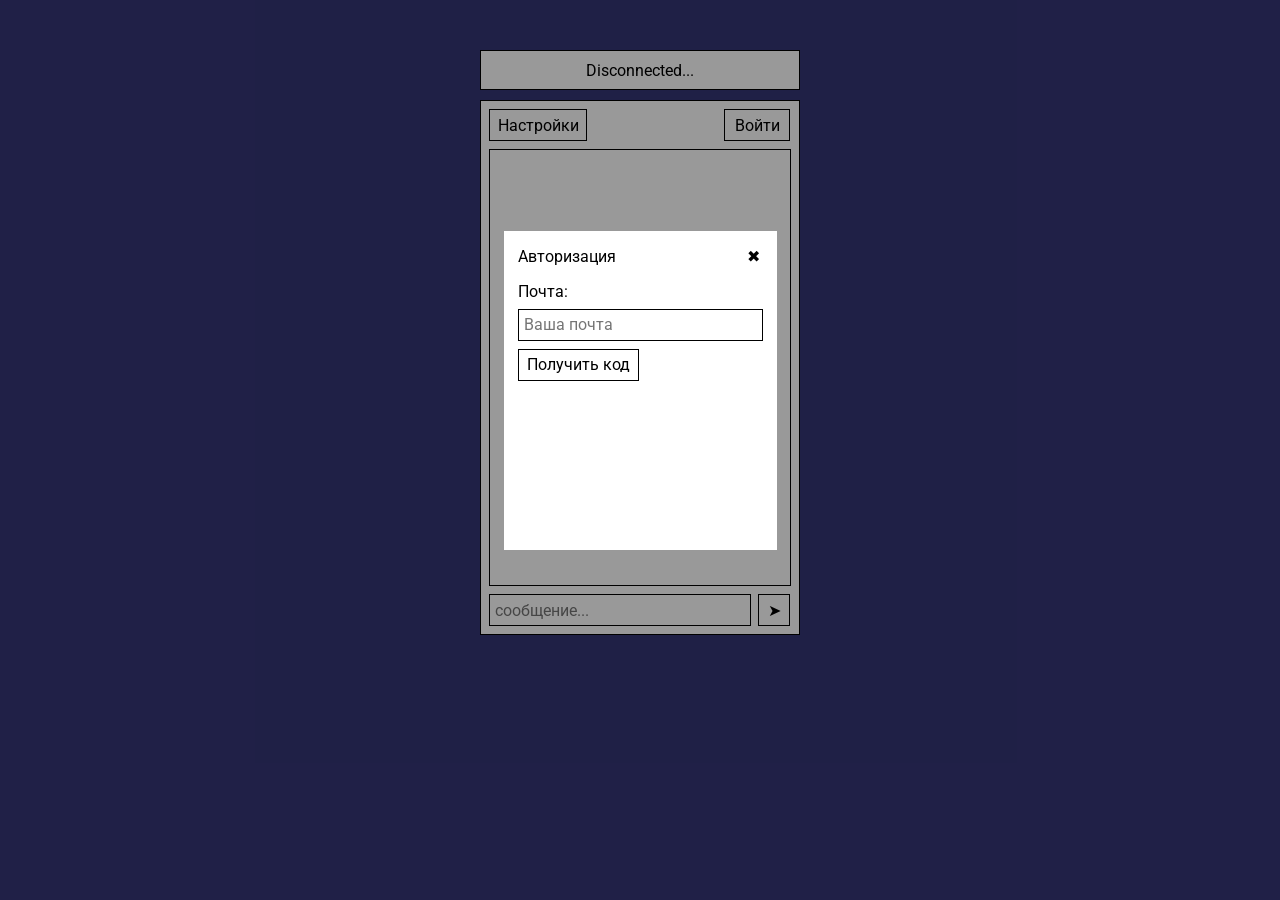
<file: index.html>
<!DOCTYPE html>
<html lang="en">
<head>
    <meta charset="UTF-8">
    <meta http-equiv="X-UA-Compatible" content="IE=edge">
    <meta name="viewport" content="width=device-width, initial-scale=1.0">
    <link rel="preconnect" href="https://fonts.googleapis.com">
    <link rel="preconnect" href="https://fonts.gstatic.com" crossorigin>
    <link href="https://fonts.googleapis.com/css2?family=Roboto:ital,wght@0,400;1,300&display=swap" rel="stylesheet">
    <link rel="stylesheet" href="/style.css">
    <title>Chat</title>
</head>
<body>
    <div class="status">
        <p class="status-text"></p>
    </div>
    <div class="wrapper">
        <div class="header">
            <button class="setting-button">Настройки</button>
            <p class="user-name"></p>
            <button class="sign-button">Войти</button>
        </div>
        <div class="chat-field">
            <!-- <div class="my-message">
                <p class="message-text">Я: Добрый день!</p>
                <p class="message-time">18:45</p>
            </div>
            <div class="companion-message">
                <p class="message-text">КТО-ТО: А это второе и, кажется, оно очень 
                    длинное, чтобы поместиться на одной строке</p>
                <p class="message-time">18:45</p>
            </div>
            <div class="companion-message">
                <p class="message-text">КТО-ТО: Добрый день!</p>
                <p class="message-time">18:45</p>
            </div>
            <div class="my-message">
                <p class="message-text">Я: Добрый день!</p>
                <p class="message-time">18:45</p>
            </div> -->
        </div>
        <form class="send-form">
            <input class="message-input" type="text" placeholder="сообщение...">
            <button class="send-button" type="submit">&#10148;</button>
        </form>
    </div>
    <div class="settings-modal hide">
        <div class="settings-modal__container">
            <div class="settings-modal__body">
                <p class="settings-modal__head">Настройки</p>
                <button class="settings-modal__close">&#10006;</button>
                <p class="settings-modal__chat-name">Имя в чате</p>
                <form class="settings-modal__form">
                    <input class="settings-modal__input-name" type="text" placeholder="Ваше имя">
                    <button class="settings-modal__button" type="submit">&#10148;</button>
                </form>
            </div>
        </div>
    </div>
    <div class="sign-modal hide">
        <div class="sign-modal__container">
            <div class="sign-modal__body">
                <p class="sign-modal__head">Авторизация</p>
                <button class="sign-modal__close">&#10006;</button>
                <p class="sign-modal__chat-name">Почта:</p>
                <form class="sign-modal__form">
                    <input class="sign-modal__input-email" type="email" placeholder="Ваша почта">
                    <button class="sign-modal__button" type="submit">Получить код</button>
                </form>
            </div>
        </div>
    </div>
    <div class="confirm-modal hide">
        <div class="confirm-modal__container">
            <div class="confirm-modal__body">
                <p class="confirm-modal__head">Подтверждение</p>
                <button class="confirm-modal__close">&#10006;</button>
                <p class="confirm-modal__code">Код:</p>
                <form class="confirm-modal__form">
                    <input class="confirm-modal__input-token" type="text" placeholder="Код подтверждения">
                    <button class="confirm-modal__button" type="submit">Войти</button>
                </form>
            </div>
        </div>
    </div>
    <div class="popup hide">
        <p class="popup__text">Введите сообщение</p>
    </div>
    <template id="tmpl">
        <div class="message">
            <p class="message-text"></p>
            <p class="message-time"></p>
        </div>
    </template>
    <!-- <template id="my-tmpl">
        <div class="my-message">
            <p class="message-text"></p>
            <p class="message-time"></p>
        </div>
    </template>
    <template id="companion-tmpl">
        <div class="companion-message">
            <p class="message-text"></p>
            <p class="message-time"></p>
        </div> -->
    </template>
    <script type="module" src="/index.js"></script>
</body>
</html>
</file>
<file: style.css>
* {
	padding: 0px;
	margin: 0px;
}

*,
*::before,
*::after {
	box-sizing: border-box;
}

a, a:link, a:visited  {
    text-decoration: none;
}

a:hover  {
    text-decoration: none;
}

ul, ul li {
	list-style: none;
}

input, textarea, button, select {
	font-family: inherit;
    font-size: inherit;
    color: inherit;
    background-color: transparent;
}

button, input[type="submit"] {
    display: inline-block;
    box-shadow: none;
    background-color: transparent;
    background: none;
    cursor: pointer;
}

input:focus, input:active,
button:focus, button:active {
    outline: none;
}

body {
    background-color: #353676;
    font-family: 'Roboto', sans-serif;
}

.status {
    display: flex;
    width: 320px;
    height: 40px;
    background-color: white;
    margin: 50px auto;
    margin-bottom: 10px;
    border: 1px solid black;
    justify-content: center;
    align-items: center;
}

.wrapper {
    display: flex;
    width: 320px;
    height: 535px;
    background-color: white;
    margin: 10px auto;
    border: 1px solid black;
    flex-wrap: wrap;
}

.header {
    width: 309px;
    display: flex;
    justify-content: space-between;
}

.setting-button {
    display: flex;
    margin-top: 8px;
    margin-left: 8px;
    margin-bottom: 8px;
    width: 98px;
    height: 32px;
    border: 1px solid black;
    justify-content: center;
    align-items: center;
    font-size: 16px;
    line-height: 19px;
    font-weight: 400;
}

.setting-button:hover {
    background-color: #bbd3e7;
}

.user-name {
    align-self: center;
}

.sign-button {
    display: flex;
    margin-top: 8px;
    width: 66px;
    height: 32px;
    border: 1px solid black;
    justify-content: center;
    align-items: center;
    font-size: 16px;
    line-height: 19px;
    font-weight: 400;
}

.sign-button:hover {
    background-color: #bbd3e7;
}

.chat-field {
    display: flex;
    flex-direction: column;
    width: 302px;
    height: 437px;
    border: 1px solid black;
    margin-left: 8px;
    margin-bottom: 8px;
    font-size: 16px;
    line-height: 19px;
    font-weight: 400;
    overflow: auto;
}

.chat-field::-webkit-scrollbar {
    width: 4px;
}
.chat-field::-webkit-scrollbar-track {
    background: #bbd3e7;
}
.chat-field::-webkit-scrollbar-thumb {
    background-color: #9ab9d3;
}

.message-input {
    padding-left: 5px;
    margin-left: 8px;
    margin-bottom: 8px;
    width: 262px;
    height: 32px;
    border: 1px solid black;
}

.send-button {
    margin-left: 5px;
    width: 32px;
    height: 32px;
    border: 1px solid black;
}

.send-form {
    width: 309px;
    display: flex;
    justify-content: space-between;
}
.my-message {
    margin-bottom: 8px;
    margin-right: 8px;
    margin-left: 8px;
    padding: 8px;
    max-width: 280px;
    overflow-wrap: break-word;
    border-radius: 10px 10px 0px 10px;
    align-self: flex-end;
    background-color: #bbd3e7;
    display: flex;
    flex-direction: column;
}

.companion-message {
    margin-bottom: 8px;
    margin-right: 8px;
    margin-left: 8px;
    padding: 8px;
    max-width: 280px;
    overflow-wrap: break-word;
    border-radius: 10px 10px 10px 0px;
    align-self: flex-start;
    background-color: #bbe7bf;
    display: flex;
    flex-direction: column;
}

.message-text {
    flex-wrap: wrap;
}

.message-time {
    margin-top: 4px;
    font-style: italic;
    font-size: 12px;
    line-height: 16px;
    font-weight: 300;
    align-self: flex-end;
}

.settings-modal {
    display: flex;
    align-items: center;
    justify-content: center;
    position: fixed;
    top: 0;
    left: 0;
    width: 100%;
    height: 100%;
    background-color: rgba(0, 0, 0, .4);
    transition: .2s;
}

.hide {
    visibility: hidden;
    opacity: 0;
}

.settings-modal__container {
    display: flex;
    flex-direction: column;
    overflow: hidden;
    width: 273px;
    height: 319px;
    background-color: #fff;
    transition: .2s;
    transform: translateY(-60px);
}

.settings-modal__input-name {
    padding-left: 5px;
    margin-left: 14px;
    margin-bottom: 8px;
    width: 201px;
    height: 32px;
    border: 1px solid black;
}

.settings-modal__button {
    margin-left: 8px;
    margin-right: 14px;
    width: 32px;
    height: 32px;
    border: 1px solid black;
}

.settings-modal__head {
    margin-top: 16px;
    margin-left: 14px;
}

.settings-modal__body {
    position: relative;
}

.settings-modal__close {
    width: 14px;
    height: 14px;
    border: none;
    position: absolute;
    top: 16px;
    right: 16px;
}

.settings-modal__chat-name {
    margin-top: 16px;
    margin-left: 14px;
    margin-bottom: 8px;
}

.settings-modal__form {
    display: flex;
    justify-content: space-between;
}

.sign-modal {
    display: flex;
    align-items: center;
    justify-content: center;
    position: fixed;
    top: 0;
    left: 0;
    width: 100%;
    height: 100%;
    background-color: rgba(0, 0, 0, .4);
    transition: .2s;
}
.sign-modal__container {
    display: flex;
    flex-direction: column;
    overflow: hidden;
    width: 273px;
    height: 319px;
    background-color: #fff;
    transition: .2s;
    transform: translateY(-60px);
}
.sign-modal__body {
    position: relative;
}
.sign-modal__head {
    margin-top: 16px;
    margin-left: 14px;
}
.sign-modal__close {
    width: 14px;
    height: 14px;
    border: none;
    position: absolute;
    top: 16px;
    right: 16px;
}
.sign-modal__chat-name {
    margin-top: 16px;
    margin-left: 14px;
    margin-bottom: 8px;
}
.sign-modal__input-email {
    padding-left: 5px;
    margin-left: 14px;
    margin-bottom: 8px;
    width: 90%;
    height: 32px;
    border: 1px solid black;
}
.sign-modal__button {
    margin-left: 14px;
    margin-right: 14px;
    padding-left: 8px;
    padding-right: 8px;
    height: 32px;
    border: 1px solid black;
}
.confirm-modal__button:hover {
    background-color: #bbd3e7;
}

.confirm-modal {
    display: flex;
    align-items: center;
    justify-content: center;
    position: fixed;
    top: 0;
    left: 0;
    width: 100%;
    height: 100%;
    background-color: rgba(0, 0, 0, .4);
    transition: .2s;
}
.confirm-modal__container {
    display: flex;
    flex-direction: column;
    overflow: hidden;
    width: 273px;
    height: 319px;
    background-color: #fff;
    transition: .2s;
    transform: translateY(-60px);
}
.confirm-modal__body {
    position: relative;
}
.confirm-modal__head {
    margin-top: 16px;
    margin-left: 14px;
}
.confirm-modal__close {
    width: 14px;
    height: 14px;
    border: none;
    position: absolute;
    top: 16px;
    right: 16px;
}
.confirm-modal__code {
    margin-top: 16px;
    margin-left: 14px;
    margin-bottom: 8px;
}
.confirm-modal__input-token {
    padding-left: 5px;
    margin-left: 14px;
    margin-bottom: 8px;
    width: 90%;
    height: 32px;
    border: 1px solid black;
}
.confirm-modal__button {
    margin-left: 14px;
    margin-right: 14px;
    padding-left: 8px;
    padding-right: 8px;
    height: 32px;
    border: 1px solid black;
}
.confirm-modal__button:hover {
    background-color: #bbd3e7;
}

.popup {
    position: absolute;
    top: 450px;
    left: 40%;
    display: flex;
    justify-content: center;
    width: 200px;
    height: 100px;
    background-color: #95b7d3c9;
    transition: .2s;
    border-radius: 10px;
}

.popup__text {
    margin: auto;
}
</file>
